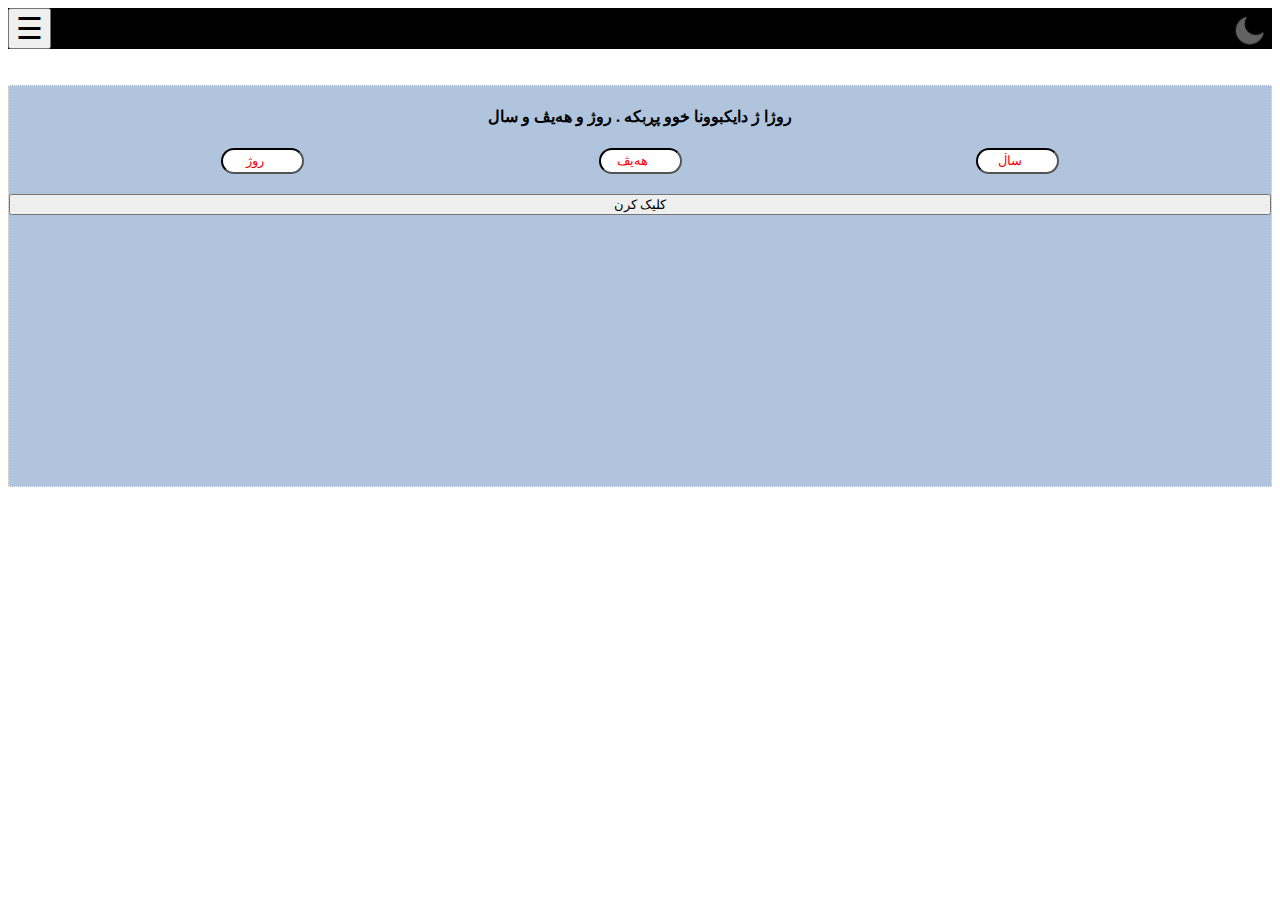
<file: age.html>
<!DOCTYPE html>
<html>
<head>
<title>sidebar</title>
</head>
   <meta charset="UTF-8">

 <link rel="stylesheet" href="https://cdnjs.cloudflare.com/ajax/libs/font-awesome/4.7.0/css/font-awesome.min.css"> 

<link rel="stylesheet" href="style.css" type="text/css" media="all" />


<meta name="viewport" content="width=device-width, initial-scale=1.0">


<meta name="theme-color" content="red">


<body id="theme">

<div class="side"  id="sidebar">
 <span  class="imga"  ><img img src="moon.png" alt=" po" id="toggle-btn" class="dark-mode-toggle" width="34px" > </span>
  
	<button  onclick="w3_close()" class="clo">&times;</button>
	
	 <br><br><br>	<hr>
	 <div class="link_side">

		<a href="index.html"><i class="fa fa-home" ></i>&nbsp;&nbsp;home</a>
	<a href="age.html"><i class="fa fa-calculator" ></i>&nbsp;&nbsp; age </a>
	<a href="mark.html"><i class="fa fa-university" >&nbsp;&nbsp;uoz average</i></a>
	<a href="#">address me</a>
	</div>
</div>



<div  class="OPEN">
    
    
   <span  class="imga2"><img img src="moon.png" alt=" po" id="toggle-btn2" class="dark-mode-toggle" width="35px"></img></span>

    
    
<button  onclick="w3_open()" style="font-size:30px;cursor:pointer" >&#9776;</button>
        
</div>
    


<br><br>

<!-- ✔️✔️✔️ -->

<div class="F"><span class="tartib"></span>
<h4> روژا ژ دایکبوونا خوو پڕبکە . روژ و هەیڤ و سال</h4>
<div class="center_age">
<input class="input_age" minlength="1" maxlength="2" placeholder="روژ" type="number"  id="day"> 

<input class="input_age" maxlength="2" placeholder="هەیڤ" type="number" name=""  id="month">

<input  maxlength="4" placeholder="ساڵ" type="number"  name="" id="year"><br>
</div>
     <button onclick="age()" class="age">کلیک کرن</button> 

<div id="res"></div>

</div >

</body>


<script src="j.js">
    
  

</script>


 
</html>
</file>
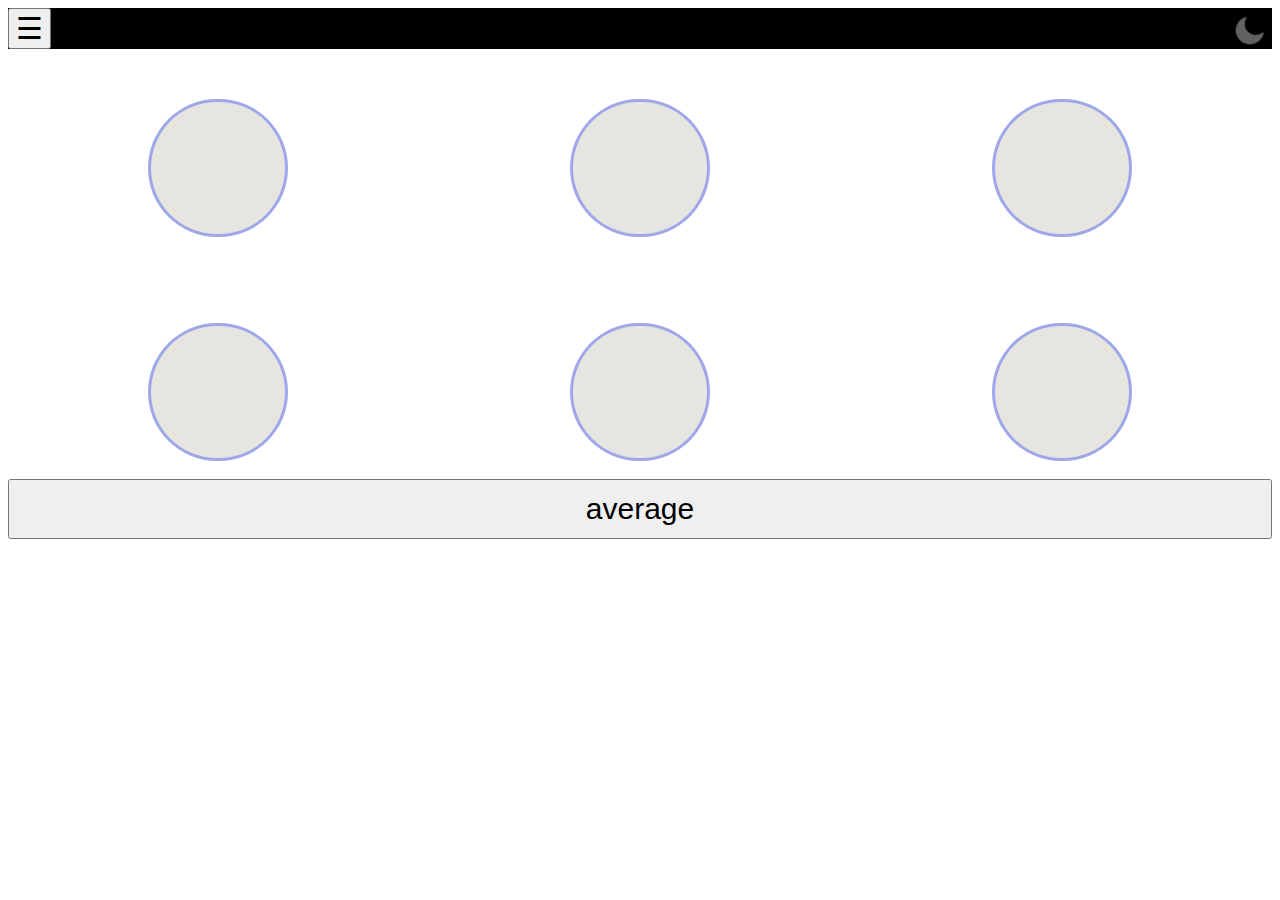
<file: mark.html>
<!DOCTYPE html>
<html>
<head>
<title>average</title>
</head>
   <meta charset="UTF-8">

 <link rel="stylesheet" href="https://cdnjs.cloudflare.com/ajax/libs/font-awesome/4.7.0/css/font-awesome.min.css"> 

<link rel="stylesheet" href="style.css" type="text/css" media="all" />
<link rel="stylesheet" href="mark.css">

<meta name="viewport" content="width=device-width, initial-scale=1.0">


<meta name="theme-color" content="red">


<body id="theme">

<div class="side"  id="sidebar">
 <span  class="imga"  ><img img src="moon.png" alt="moon" id="toggle-btn" class="dark-mode-toggle" width="34px" > </span>
  
	<button  onclick="w3_close()" class="clo">&times;</button>
	<br><br><br>	<hr>
	<div class="link_side">

	   <a href="index.html"><i class="fa fa-home" ></i>&nbsp;&nbsp;home</a>
   <a href="age.html"><i class="fa fa-calculator" ></i>&nbsp;&nbsp; age </a>
   <a href="mark.html"><i class="fa fa-university" >&nbsp;&nbsp;uoz average</i></a>
   <a href="#">address me</a>
   </div>
	</div>
</div>



<div  class="OPEN">
    
    
   <span  class="imga2"><img img src="moon.png" alt="po" id="toggle-btn2" class="dark-mode-toggle" width="35px"></img></span>

    
    
<button  onclick="w3_open()" style="font-size:30px;cursor:pointer" >&#9776;</button>
      
</div>






<div class="center">
	<input type="text" class="n"  id="n1" maxlength="2" >
	<input type="text" class="n"   id="n2" maxlength="2" >
	<input type="text" class="n"  id="n3" maxlength="2"><br><br><br>
	<input type="text" class="n"  id="n4" maxlength="2">
	<input type="text" class="n"  id="n5" maxlength="2">
	<input type="text" class="n"   id="n6" maxlength="2">

<!--  <input type="submit" onclick="cal()" >  --><br><br>
<button  class="q1"  onclick="cal()" >average</button>
</div>
<br><br>
  <span id="result" class="result"></span>  
 















	




</body>


<script src="mark.js"></script>
  <script src="j.js"></script>
</html>
</file>
<file: style.css>
x
body {
  font-family: sans-serif;

  margin: 0;
  
  padding: 0;

}
/*home awn*/
.link_side{
  margin-top: 20px;
}

#toggle-btn
 {
  padding: 0.5em;
  font-weight: 800;
}

#toggle-btn:hover 
{
  cursor: pointer;

}

.dark-mode-toggle
{
  color: #fff;
}


.dark-mode-theme {
  background: #333333;
  color: #fff;
  transition: background-color 1s; 
}
 
.dark-mode-theme .F{
  color: white;
  background-color:#333333;
  background-image: none;
  transition: background-color 1s; 
  border-color: gray ;
      }
   


      .dark-mode-theme .side{
     
        background-color: #333e44;
         
     }
     
     .dark-mode-theme .side a{
         
       color: pink; 
       transition: color 1s;
         
     }
     
 
.side
{
   width:0px;
  height:1000px;
  position: fixed;
  background-color: slategray;
  overflow: hidden;  
  transition: 0.5s;
  padding-top: 0px;
  margin-top: 10;
  top: 8px;
  left:0px;
  display: block;
z-index: 1;
  
}
.side a {
  padding: 0px 10px 10px 20px;
  text-decoration: none;
   font-size: 25px;
  color: palegreen;
    transition: 0.1s;
	 display: block;
}
.side a:hover
{
  color: #2600ff;
  background-color:rgb(6, 68, 0);
}
/* dark in out*/
.imga2 :hover
{
 width: 40px;
}


/*  X &times;*/
.clo
{
position:absolute;
right: 12px;
top: 12px;
font-size: 25px;
  margin-left: 30px;

}

.imga{
    
 position:absolute;
 left: 4px;
 top: 6px;  
    
}

.OPEN{
    
  background-color:black; 
width: 100%;
    
}


input {
    
 width: 75px;  
  height: 20px;

}



div  input::placeholder {
    
    text-align: center;
    color: red;
}

.F{
    max-width: 500px auto;
  
    height: 400px;
border: bisque 0.5px dotted;
background-color: lightsteelblue;
border:0 auto;

}


div input {
   
    border-radius: 15px;
  box-shadow: 0 blue;  
border-color: black;

}
.center_age
{
  text-align: center;
}
/*7ajme input*/
@media screen and (max-width:1500px){   .input_age{    margin-right: 25%;  }  }
@media screen and (max-width:1400px){   .input_age{    margin-right: 24%;  }  }
@media screen and (max-width:1300px){   .input_age{    margin-right: 23%;  }  }
@media screen and (max-width:1200px){   .input_age{    margin-right: 22%;  }  }
@media screen and (max-width:1100px){   .input_age{    margin-right: 21%;  }  }
@media screen and (max-width:1000px){   .input_age{    margin-right: 20%;  }  }
@media screen and (max-width:900px){    .input_age{    margin-right: 19%;  }  }
@media screen and (max-width:800px){    .input_age{    margin-right: 18%;  }  }
@media screen and (max-width:700px){    .input_age{    margin-right: 17%;  }  }
@media screen and (max-width:600px){    .input_age{    margin-right: 16%;  }  }
@media screen and (max-width:500px){    .input_age{    margin-right: 12%;  }  }
@media screen and (max-width:400px){    .input_age{    margin-right: 9%;  }  }
@media screen and (max-width:360px){    .input_age{    margin-right: 7%;  }  }
@media screen and (max-width:302px){    .input_age{    margin-right: 0%;  }  }

input:focus
{
    
    box-shadow: 0 0 20px 0 aqua;
 transition:.5s;
 color: #098a00;
}



 .age{
     
   margin-top: 20px;
   width: 100%;  
     /* vere peva drawa ok pash zheba */
 }
 
 .imga2{
     
   position: absolute;  
   right: 14px;
   top: 13px;
     
 }
 
 
 
 
 #res {
 
     
   font-family: arial;
   
   text-align: right;
   
   margin-top: 25px;
   margin-right: 5px;
   
 }
h4{
    
    text-align: center;
}

 

span{color: red;}

.sal
{
  color: rgb(17, 0, 255);
}
.dark-mode-theme .sal
{
color:#00ffaa;
}
.dark-mode-theme .roj
{
color:#00ff00;
}
.roj{
  color: #ff0000;
}
.hayv{
color: rgb(255, 0, 179);
}
/*bio*/


@media screen and (max-width:768px) {
  
  .cr7{
      position: absolute;
      top: 22%;
      left: 0px;

transform: translate(-0%, -22%);  
    
    }
    .imgcr7{
          width: 250px;
        

    }
    
    ul{

          position: absolute;
top: 25%;
left: 100%; 

transform: translate(-100%, -25%);  
margin: 0;
padding: 0;
display: inline-block;

    }

}
@media screen and (max-width:380px) {
  .imgcr7{
    width: 200px;
    height: 410px;
  }
  
}
@media screen and (min-width:768px) {
ul{
position: absolute;
top: 50%; 
left: 50%;

transform: translate(-50%, -50%);
margin: 0;
padding: 0;
display: flex;
}
.cr7{
  display: none;
}
ul li a{
  transform: perspective(100px) rotate(-25deg) skew(25deg) translate(0,0);
}
}

@media all and (max-width:767px) and (max-height:700px){
  .cr7{
    position: absolute;
    top: 35%;
    left: 0%;

transform: translate(-0%, -35%);  
   
  }

  ul{

        position: absolute;
top: 40%;
left: 100%; 

transform: translate(-100%, -40%);  
  }
}
@media screen and (max-width:767px) and (max-height:600px) 
  {
  .cr7{
    position: absolute;
    top: 60%;
    left: 0px;

transform: translate(-0%, -60%);  
   
  }

  ul{

        position: absolute;
top: 70%;
left: 100%; 

transform: translate(-100%, -70%);  

  }
}
@media screen and (max-width:767px) and (max-height:500px) 
  {
  .cr7{
    position: absolute;
    top: 110%;
    left: 0px;

transform: translate(-0%, -110%);  
   
  }

  ul{

        position: absolute;
top: 110%;
left: 100%; 

transform: translate(-100%, -110%);  

  }
}
@media screen and (max-width:767px) and (max-height:469px) 
  {
  .cr7{
    position: absolute;
    top: 230%;
    left: 0px;

transform: translate(-0%, -230%);  
   
  }

  ul{

        position: absolute;
top: 230%;
left: 100%; 

transform: translate(-100%, -230%);  

  }
}
@media screen and (max-width:767px) and (max-height:436px) 
  {
  .cr7{
    position: absolute;
    top: 450%;
    left: 0px;

transform: translate(-0%, -450%);  
   
  }

  ul{

        position: absolute;
top: 400%;
left: 100%; 

transform: translate(-100%, -400%);  

  }
}

@media screen and (max-width:767px) and (max-height:436px) 
  {
.imgcr7{
  display: none;
}
ul{
  position: absolute;
top: 50%; 
left: 50%;

transform: translate(-50%, -50%);
display: flex;

}
}
@media screen and (max-width:800px) and (max-height:436px) 
  {
    ul li {
      width: 30px;
     }
  }
  @media screen and (max-width:580px) and (max-height:436px) 
  {
    ul li {
      width: 20px;
     }
  }
  @media screen and (max-width:560px) and (max-height:436px) 
  {
  ul{
    display: none;
  }

  }

/*be carefull */
@media screen and (max-width:640px) and (max-height:360px) 
{
.cr7{
  position: absolute;
  top: -170%;
  left: 0px;

transform: translate(-0%, 170%);  
 
}
ul{

      position: absolute;
top: -260%;
left: 100%; 

transform: translate(-100%, 260%);  

}
}     

  ul li{
   
  list-style: none;
  margin: 0 40px;
 
 
 
  }
  ul li .fa{
  font-size: 40px;
  color: #262626;
  line-height: 80px;
  transition: .5s;


  
  }

  ul li a{
    position: relative;
    display: block;
    width: 80px;
    height: 80px;
    background-color: #fff;
    text-align: center;
    transform: perspective(100px) rotate(3-60deg) skew(25deg) translate(0,0);
    transition: .5s;
    box-shadow: -20px 20px 10px rgb(0, 0, 0, 0.5);
    
    }
  ul li a::before{
    content: "";
    position: absolute;
    top: 10px;
    left: -20px;
    height: 100%;
    width: 20px;
    background: #b1b1b1;
    transition: .5s;
    transform: rotate(0deg) skewY(-45deg);
  }
  ul li a::after{
    content: "";
    position: absolute;
    top: 80px;
    left: -11px;
    height: 20px;
    width: 100%;
    background: #b1b1b1;
    transition: .5s;
    transform: rotate(0deg) skewX(-45deg);
  }
  ul li a:hover{
  transform: perspective(1000px) rotate(-30deg) skew(25deg) /* translate(20px, -20px)*/;
  box-shadow: -50px 50px 50px rgb(0, 0, 0, 0.5);
  }
  ul li:hover .fa{
  color: #fff;
  }
  ul li a:hover{
  transform: perspective(1000px) rotate(-30deg) skew(25deg) translate(20px, -20px);
  box-shadow: -50px 50px 50px rgb(0, 0, 0);
  }
  ul li:hover:nth-child(1) a{
  background: #3b5999;
  }
  
  ul li:hover:nth-child(1) a:before{
  background: #2e4a86;
  }
  ul li:hover:nth-child(1) a:after{
  background: #4a69ad;
  }
  ul li:hover:nth-child(2) a{
  background: yellow;
  }
  ul li:hover:nth-child(2) a:before{
  background: yellowgreen;
  }
  ul li:hover:nth-child(2) a:after{
  background: yellowgreen;
  }
  ul li:hover:nth-child(3) a{
  background: #dd4b39;
  }
  
  ul li:hover:nth-child(3) a:before{
  background: #c13929;
  }
  ul li:hover:nth-child(3) a:after{
  background: #e83322;
  }
  
  ul li:hover:nth-child(4) a{
  background: #0077B5;
  }
  
  ul li:hover:nth-child(4) a:before{
  background: #036aa0;
  }
  ul li:hover:nth-child(4) a:after{
  background: #0d82bf;
  }
  
  ul li:hover:nth-child(5) a{
  background: linear-gradient(#400080, transparent), linear-gradient(200deg, #d047d1, #ff0000, #ffff00);
  }
  
  ul li:hover:nth-child(5) a:before{
  background: linear-gradient(#400080, transparent), linear-gradient(200deg, #d047d1, #ff0000, #ffff00);
  }
  ul li:hover:nth-child(5) a:after{
  background: linear-gradient(#400080, transparent), linear-gradient(200deg, #d047d1, #ff0000, #ffff00);
  }
</file>
<file: mark.css>
body{
background-image:url('https://images.pexels.com/photos/1939485/pexels-photo-1939485.jpeg?auto=compress&cs=tinysrgb&w=400');

    background-size: auto;
    

    /*
    background-repeat: no-repeat;
    
    
    */
  }
  .result:hover
  {
      border: 1px black solid;
      padding:8PX;
      background:silver;
  }
  
  
  h2::selection{
  
  background-color:yellow;
  
  }
  
  
  .n
  {
  font-size:40px;
  /*
  width:65px;
  height:65px;
  */
  /*
  
  */
  width:100px;
  height:100px; 
  border-radius:100px;
   outline:none;
  text-transform:uppercase;
  text-align: center;
 
  border:3px rgba(0, 38, 255, 0.322) solid ;
 
  margin-left:100px;
  margin-right:100px;  
  
 
  margin-top:50px; 
  background-color:rgba(212, 210, 199, 0.568);
  
  }

  .n:focus{
   box-shadow: 0 0 10px 0 aqua;
   transition:.3s;
  }
  
  .q1:focus{
   box-shadow: 0 0 5px 0 rgb(94, 255, 0);
   
  }
  
  .q1{
    /*
  width:120px;
  */
  width:100%;
  height:60px;
  font-size:30px;
  text-align:center;


  }

  .center
  {
    text-align: center;

  }
  
  .dark-mode-theme .n{
    border:2px yellow solid ;
  }
  @media screen and (min-width:1237px)   { .n   {  width:130px;  height:130px;  border-radius:120px;  margin-left:11%; margin-right: 11%;      }  }

  @media screen and (max-width:1236px)   { .n   {  width:120px;  height:120px;  border-radius:120px;  margin-left:9.5%; margin-right: 9.5%;      }  }
  @media screen and (max-width:929px)  { .n   {  width:110px;  height:110px;  border-radius:110px;  margin-left:7.5%; margin-right: 7.5%;      }  }
  @media screen and (max-width:677px)   { .n   {  width:100px;  height:100px;  border-radius:100px;  margin-left:5.5%; margin-right: 5.5%;      }  }
  @media screen and (max-width:506px)   { .n   {  width:90px;  height:90px;  border-radius:90px;  margin-left:4.5%; margin-right: 4.5%;      }  }
  @media screen and (max-width:421px)   { .n   {  width:80px;  height:80px;  border-radius:80px;  margin-left:3.5%; margin-right: 3.5%;      }  }
  @media screen and (max-width:352px)   { .n   {  width:75px;  height:75px;  border-radius:75px;  margin-left:2.5%; margin-right: 2.5%;      }  }
  @media screen and (max-width:310px)   { .n   {  width:50px;  height:50px;  border-radius:5pxx;  margin-left:1%; margin-right: 1%;      } 
  
  @media screen and (max-width:191px)   { .n   {  width:75px;  height:75px;  border-radius:75px;  margin-left:0%; margin-right: 3%;      }  }
 }
</file>
